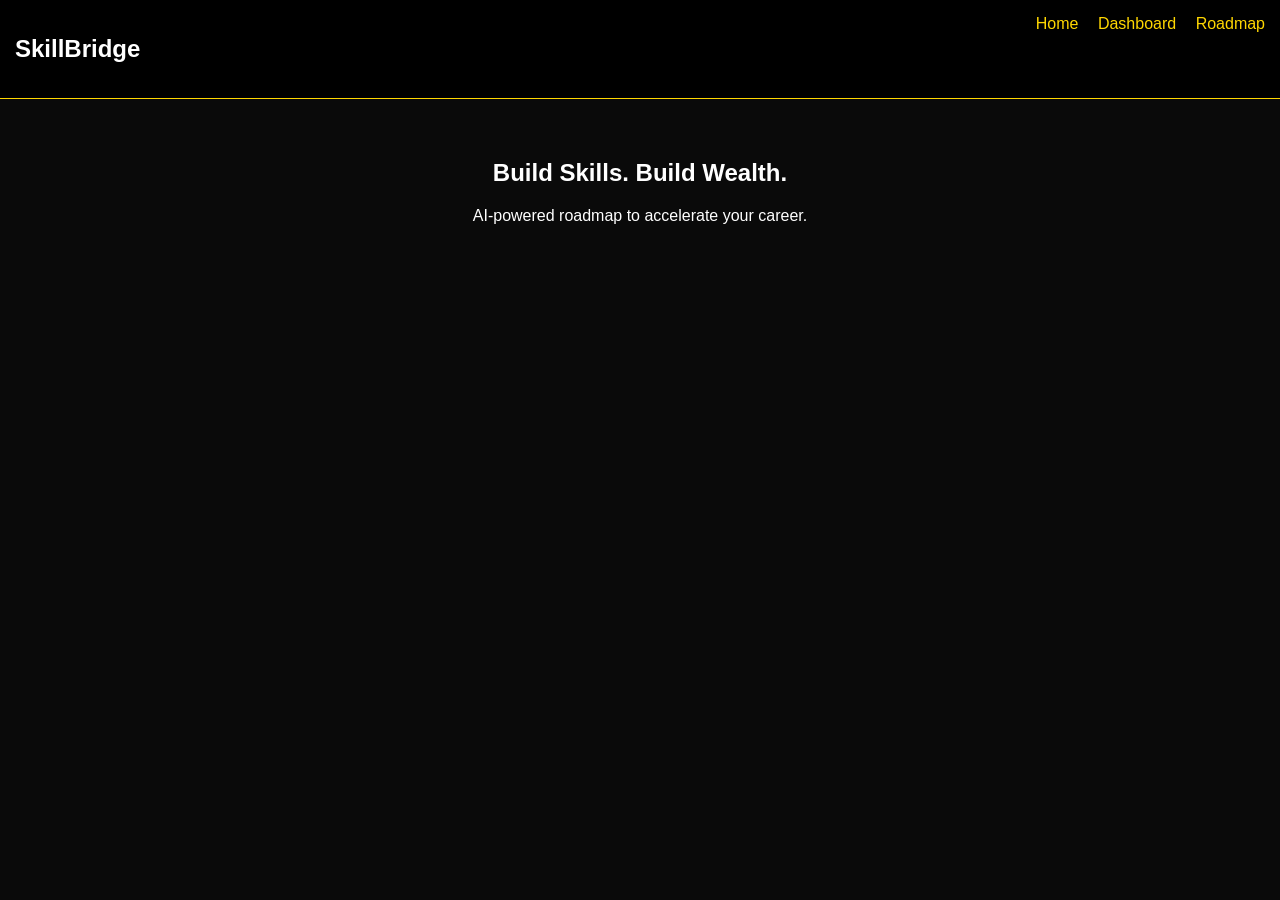
<file: index.html>
<!DOCTYPE html>
<html lang="en">
<head>
<meta charset="UTF-8">
<meta name="viewport" content="width=device-width, initial-scale=1.0">

<title>SkillBridge | AI Career Roadmaps</title>
<meta name="description" content="Build your career with AI-powered skill roadmaps, dashboards, and premium growth tools.">
<meta name="keywords" content="skills, roadmap, career, AI, learning">

<link rel="stylesheet" href="style.css">
<script defer src="app.js"></script>

</head>
<body>

<nav>
  <h2>SkillBridge</h2>
  <div>
    <a onclick="showPage('home')">Home</a>
    <a onclick="showPage('dashboard')">Dashboard</a>
    <a onclick="showPage('roadmap')">Roadmap</a>
  </div>
</nav>

<section id="home">
  <h1>Build Skills. Build Wealth.</h1>
  <p>AI-powered roadmap to accelerate your career.</p>
</section>

<section id="dashboard" class="hidden">
  <h1>Your Dashboard</h1>
  <div id="stats"></div>
</section>

<section id="roadmap" class="hidden">
  <h1>AI Roadmap Generator</h1>
  <input id="skill" placeholder="Enter skill (e.g. Web Dev)">
  <button onclick="generateRoadmap()">Generate</button>
  <ul id="roadmapList"></ul>
</section>

</body>
</html>
</file>
<file: style.css>
body {
  margin: 0;
  font-family: Arial;
  background: #0a0a0a;
  color: white;
}
nav {
  display: flex;
  justify-content: space-between;
  padding: 15px;
  background: black;
  border-bottom: 1px solid gold;
}
nav a {
  color: gold;
  margin-left: 15px;
  cursor: pointer;
}
section {
  padding: 40px;
  text-align: center;
}
.hidden { display:none; }
input, button {
  padding:10px;
  margin:10px;
}
</file>
